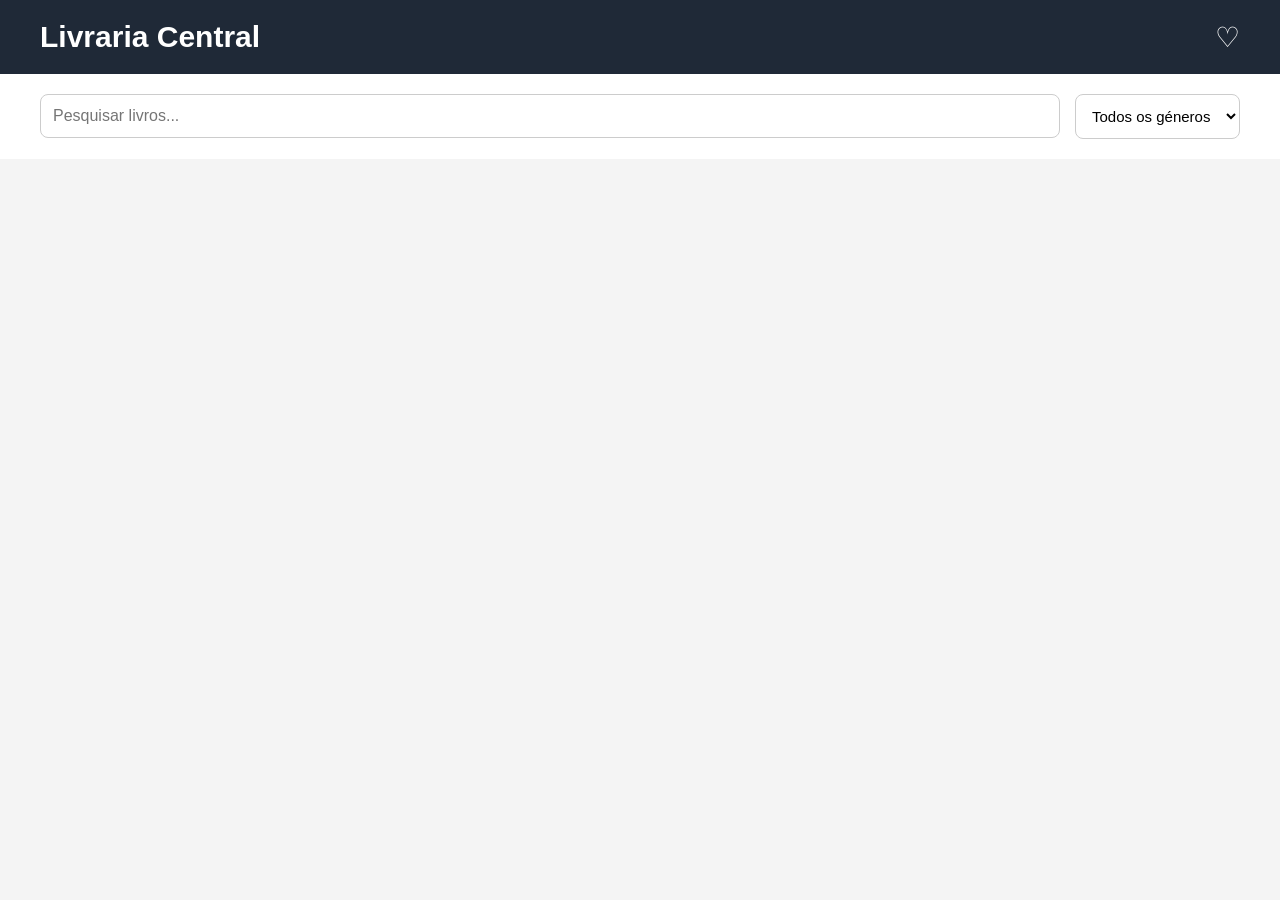
<file: index.html>
<!DOCTYPE html>
<html lang="pt">
<head>
  <meta charset="UTF-8" />
  <meta name="viewport" content="width=device-width, initial-scale=1.0"/>
  <title>Livraria Central</title>

  <link rel="stylesheet" href="style.css">
</head>

<body>

  <header>
    <h1>Livraria Central</h1>
    <div class="wishlist">♡</div>
  </header>

  <section class="top-bar">

    <div class="search">
      <input type="text" placeholder="Pesquisar livros...">
    </div>

    <div class="filters">
      <select id="genreFilter">
        <option value="all">Todos os géneros</option>
      </select>
    </div>

  </section>

  <section class="books">
    <!--
    <div class="book">
      <img src="https://picsum.photos/200/300?1">
      <div class="book-info">
        <h3>A Sombra do Norte</h3>
        <p class="author">Ana Ribeiro</p>
        <span class="genre">Fantasia</span>
      </div>
    </div>
    -->
  </section>

  <script src="script.js"></script>
</body>
</html>
</file>
<file: style.css>
*{
  margin:0;
  padding:0;
  box-sizing:border-box;
  font-family:Arial, sans-serif;
}

body{
  background:#f4f4f4;
  color:#222;
}

/* HEADER */

header{
  background:#1f2937;
  color:white;
  padding:20px 40px;

  display:flex;
  justify-content:space-between;
  align-items:center;
}

header h1{
  font-size:30px;
}

.wishlist{
  font-size:28px;
  cursor:pointer;
}

/* TOP BAR */

.top-bar{
  background:white;
  padding:20px 40px;

  display:flex;
  gap:15px;
  flex-wrap:wrap;
}

.search{
  flex:1;
}

.search input{
  width:100%;
  padding:12px;

  border:none;
  border-radius:8px;
  border:1px solid #ccc;

  font-size:16px;
}

.filters select{
  padding:12px;

  border-radius:8px;
  border:1px solid #ccc;

  background:white;
  font-size:15px;
}

/* BOOKS */

.books{
  padding:40px;

  display:grid;
  grid-template-columns: repeat(auto-fill, minmax(300px, 1fr));
  gap:25px;
}

/* BOOK */

.book{
  background:white;
  border-radius:12px;
  overflow:hidden;

  display:flex;
  flex-direction:column;
  gap:20px;

  padding:20px;

  box-shadow:0 4px 10px rgba(0,0,0,0.08);

  transition:0.3s;
}

.book:hover{
  transform:translateY(-4px);
}

.book img{
    width:100%;
    height:350px;        
    object-fit:cover;
    margin:0 auto;
    border-radius:10px;
}

.book-info{
  display:flex;
  flex-direction:column;
  justify-content:center;
}

.book-info h3{
  font-size:24px;
  margin-bottom:10px;
}

.book a{
  text-decoration:none;
  color:inherit;
}

.author{
  color:#666;
  margin-bottom:10px;
}

.genre{
  background:#e5e7eb;
  width:max-content;

  padding:6px 12px;
  border-radius:20px;

  margin-bottom:15px;
}

.genres{
  display:flex;
  flex-wrap:wrap;
  gap:6px;
  margin-bottom:15px;
}

.genre{
  margin-bottom:0;
}

.price{
  font-size:22px;
  font-weight:bold;
}

/* BOOK DETAIL */

.book-detail{
  padding:40px;
  max-width:1000px;
  margin:0 auto;
}

.back-link{
  display:inline-block;
  margin-bottom:20px;

  color:#1f2937;
  text-decoration:none;
  font-size:16px;
  font-weight:bold;
}

.back-link:hover{
  text-decoration:underline;
}

.detail-content{
  background:white;
  border-radius:12px;
  padding:30px;

  display:flex;
  gap:30px;

  box-shadow:0 4px 10px rgba(0,0,0,0.08);
}

.detail-content img{
  width:250px;
  height:375px;
  object-fit:cover;
  border-radius:10px;
  flex-shrink:0;
}

.detail-info{
  display:flex;
  flex-direction:column;
  gap:12px;
}

.detail-info h2{
  font-size:30px;
}

.description{
  line-height:1.6;
  color:#444;
  margin:10px 0;
}

.buy-links{
  display:flex;
  flex-wrap:wrap;
  gap:10px;
  margin-top:15px;
}

.buy-button{
  display:inline-block;
  width:max-content;

  background:#1f2937;
  color:white;
  padding:12px 24px;
  border-radius:8px;

  text-decoration:none;
  font-weight:bold;

  margin-top:10px;

  transition:0.3s;
}

.buy-button:hover{
  background:#374151;
}

/* LOGIN / REGISTO */

.auth-section{
  display:flex;
  justify-content:center;
  padding:40px 20px;
}

.auth-form{
  background:white;
  border-radius:12px;
  padding:30px;
  width:100%;
  max-width:400px;

  display:flex;
  flex-direction:column;
  gap:15px;

  box-shadow:0 4px 10px rgba(0,0,0,0.08);
}

.auth-form h2{
  text-align:center;
  margin-bottom:10px;
}

.auth-form label{
  display:flex;
  flex-direction:column;
  gap:6px;
  font-size:14px;
  color:#444;
}

.auth-form input{
  padding:10px;
  border:1px solid #ccc;
  border-radius:8px;
  font-size:15px;
}

.auth-form button{
  background:#1f2937;
  color:white;
  padding:12px;
  border:none;
  border-radius:8px;
  font-size:16px;
  font-weight:bold;
  cursor:pointer;
  transition:0.3s;
}

.auth-form button:hover{
  background:#374151;
}

.auth-error{
  color:#b91c1c;
  font-size:14px;
  text-align:center;
  min-height:18px;
}

.auth-link{
  text-align:center;
  font-size:14px;
}

.auth-link a{
  color:#1f2937;
  font-weight:bold;
}

/* HEADER UTILIZADOR */

.user-box{
  display:flex;
  align-items:center;
  gap:15px;
}

.user-name{
  font-size:15px;
}

.logout-btn{
  background:white;
  color:#1f2937;
  border:none;
  padding:8px 14px;
  border-radius:8px;
  font-weight:bold;
  cursor:pointer;
  transition:0.3s;
}

.logout-btn:hover{
  background:#e5e7eb;
}

.wishlist-link{
  color:white;
  text-decoration:none;
  font-size:15px;
  padding:8px 14px;
  border-radius:8px;
  transition:0.3s;
}

.wishlist-link:hover{
  background:#374151;
}

.page-title{
  font-size:22px;
  color:#1f2937;
}

/* WISHLIST BUTTON NO LIVRO */

.book{
  position:relative;
}

.wishlist-btn{
  position:absolute;
  top:15px;
  right:15px;

  background:white;
  border:none;
  font-size:24px;
  width:40px;
  height:40px;
  border-radius:50%;
  cursor:pointer;

  box-shadow:0 2px 6px rgba(0,0,0,0.15);
  transition:0.2s;
  z-index:2;
}

.wishlist-btn:hover{
  transform:scale(1.1);
}

.wishlist-btn.active{
  color:#e11d48;
}

/* RESPONSIVO */

@media(max-width:700px){

  .detail-content{
    flex-direction:column;
    align-items:center;
    text-align:center;
  }

  .detail-info{
    align-items:center;
  }

  .book-detail{
    padding:20px;
  }

}

/* RESPONSIVO */

@media(max-width:700px){

  .book{
    flex-direction:column;
    align-items:center;
    text-align:center;
  }

  .book img{
    width:100%;
    max-width:250px;
    height:auto;
  }

  .book-info{
    align-items:center;
  }

  header{
    padding:20px;
  }

  .top-bar{
    padding:20px;
  }

  .books{
    padding:20px;
  }

}
</file>
